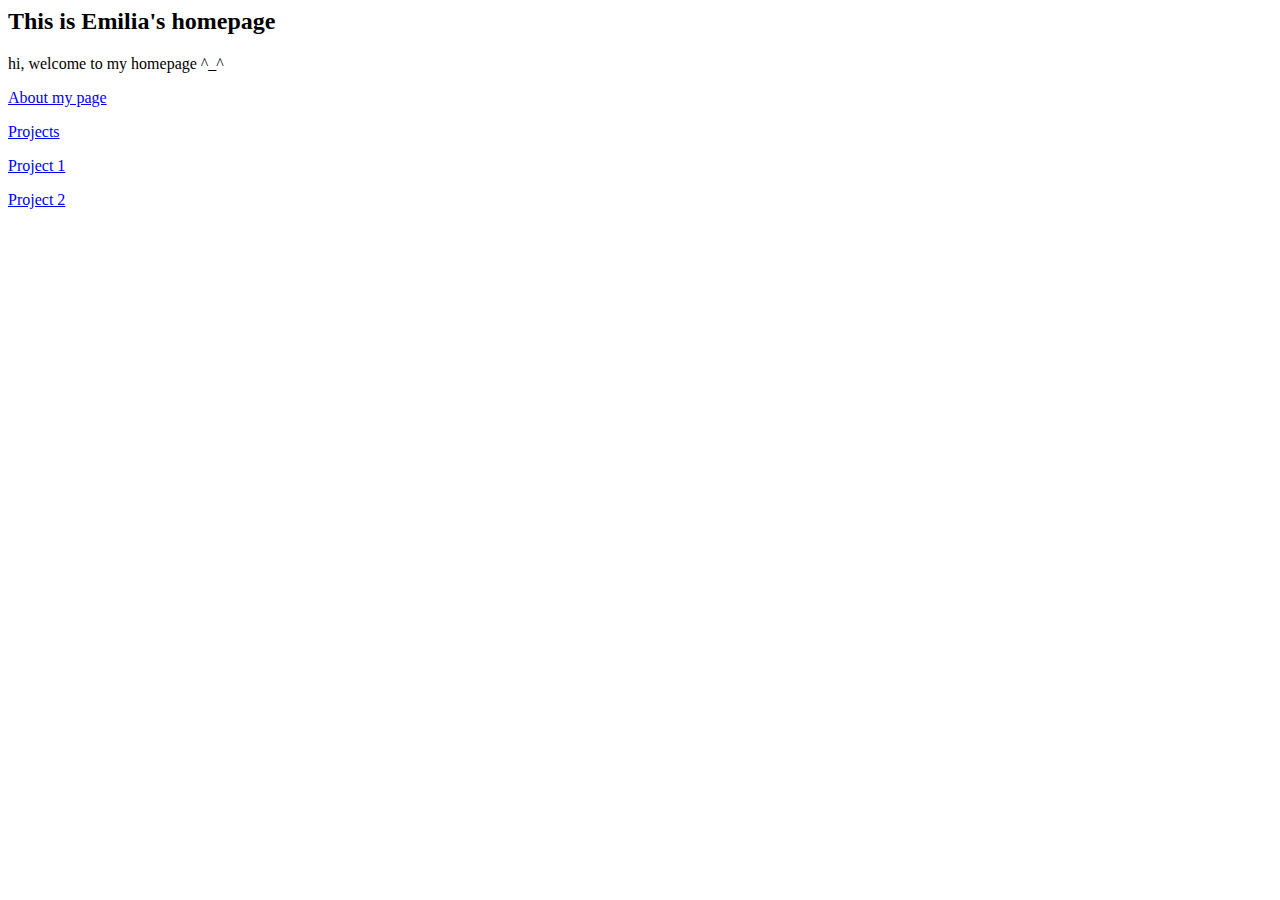
<file: index.html>
<!-- NJIT default user homepage version 20070214 -->
<html lang="en">

	<head>
		<title>Emilia's homepage</title>
	</head>
	<body>
		<h2>This is Emilia's homepage</h2>
		hi, welcome to my homepage ^_^
	<P>
		<a href="about.html">About my page</a>
	<P>
		<a href="project.html">Projects</a>
		<P>
			<a href="project.html">Project 1</a>
		<P>
			<a href="project.html">Project 2</a>
</file>
